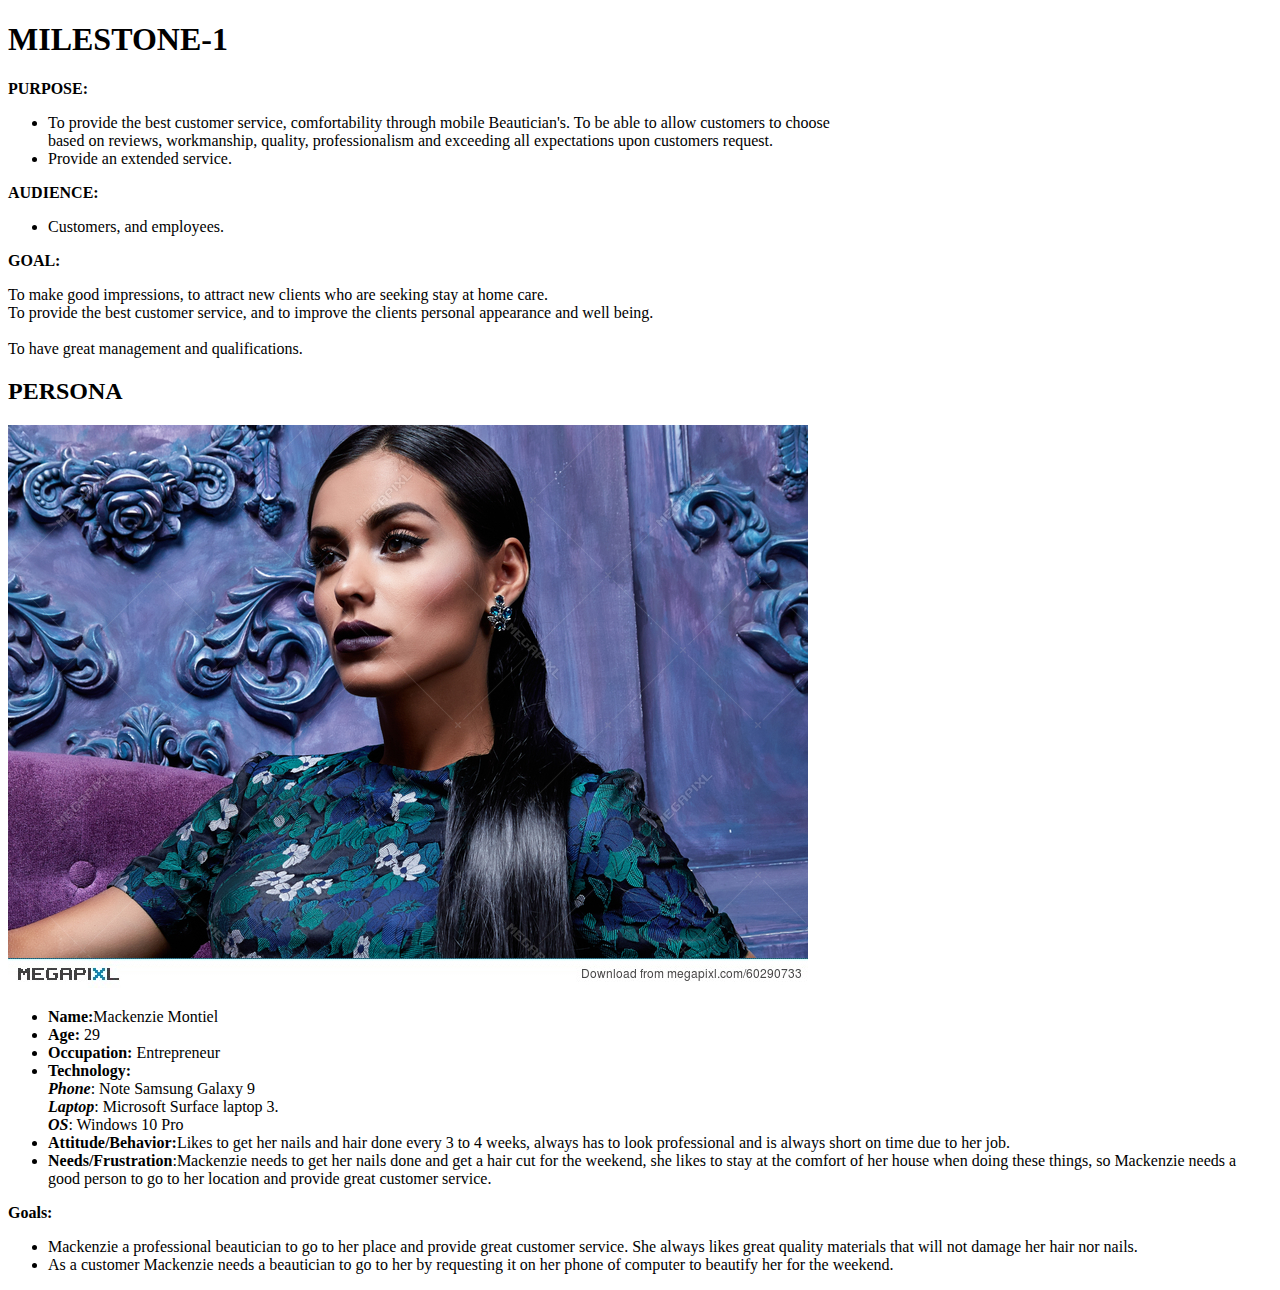
<file: milestone1.html>
<!DOCTYPE html>
<html lang="en">
<head>
	<meta charset="UTF-8"/>
	<title>Milestone-PWP</title>
</head>
<body>
<h1>MILESTONE-1</h1>


<div>
	<p><strong>PURPOSE:</strong></p>
	<ul>
		<li>To provide the best customer service, comfortability through mobile Beautician's. To be able to allow
			customers to choose <br> based on reviews, workmanship, quality, professionalism and exceeding all expectations
		upon customers request.</li>
		<li>Provide an extended service.</li>
	</ul>
	<p><strong>AUDIENCE:</strong></p>
	<ul>
		<li>Customers, and employees.</li>
	</ul>

	<p><strong>GOAL:</strong></p>
	<P>To make good impressions, to attract new clients who are seeking stay at home care.<br>To provide the best customer service,
		and to improve the clients personal appearance and well being.<br>
		<br>
		To have great management and qualifications.
	</P>

</div>
<h2>PERSONA</h2>
<div> <img src="mackenzie.jpg" height="563" width="800" alt="Makenzie Montiel"/> </div>

<ul>
	<li><strong>Name:</strong>Mackenzie Montiel </li>
	<li><strong>Age:</strong> 29</li>
	<li><strong>Occupation:</strong> Entrepreneur</li>
	<li><strong>Technology:</strong><br>
		<em><strong>Phone</strong></em>: Note Samsung Galaxy 9<br> <em><strong>Laptop</strong></em>: Microsoft Surface laptop 3.<br><em><strong>OS</strong></em>: Windows 10 Pro</li>
	<li><strong>Attitude/Behavior:</strong>Likes to get her nails and hair done every 3 to 4 weeks, always has to look professional
	and is always short on time due to her job.</li>
	<li><strong>Needs/Frustration</strong>:Mackenzie needs to get her nails done and get a hair cut for the weekend, she likes to stay at the comfort
		of her house when doing these things, so Mackenzie needs a good person to go to her location and provide great customer service.</li>
</ul>

<p><strong>Goals:</strong></p>
<ul>
	<li>Mackenzie a professional beautician to go to her place and provide great customer service. She always likes great quality materials that will not
	damage her hair nor nails.</li>
	<li>As a customer Mackenzie needs a beautician to go to her by requesting it on her phone of computer to beautify her for the weekend. </li>
</ul>



</body>



</html>
</file>
